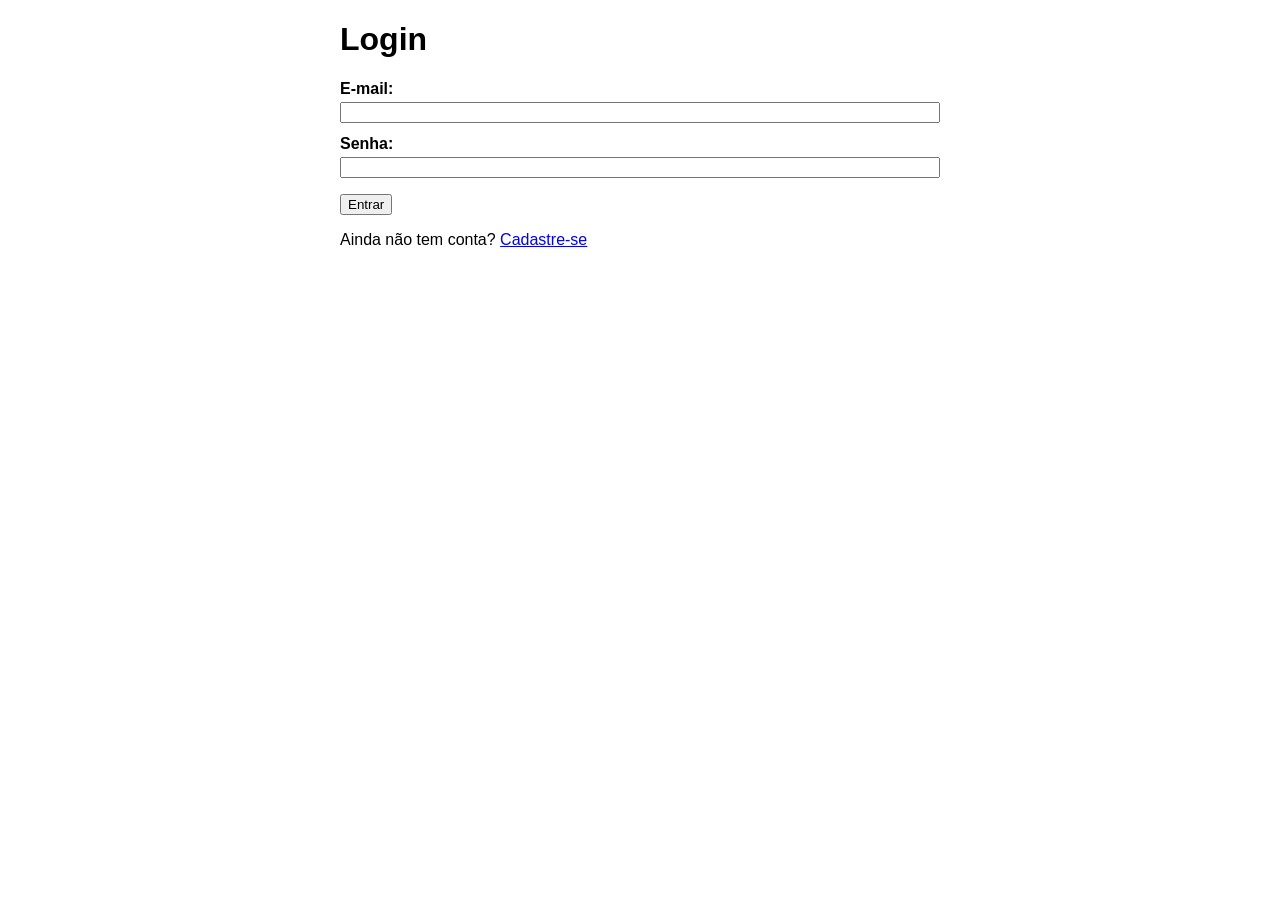
<file: Projeto Integrado/index.html>
<!doctype html>
<html lang="pt-BR">
  <head>
    <meta charset="UTF-8" />
    <meta http-equiv="refresh" content="0; url=login.html" />
    <title>Sistema de Controle de Tarefas</title>
  </head>
  <body>
    <p><a href="login.html">Ir para o login</a></p>
  </body>
</html>
</file>
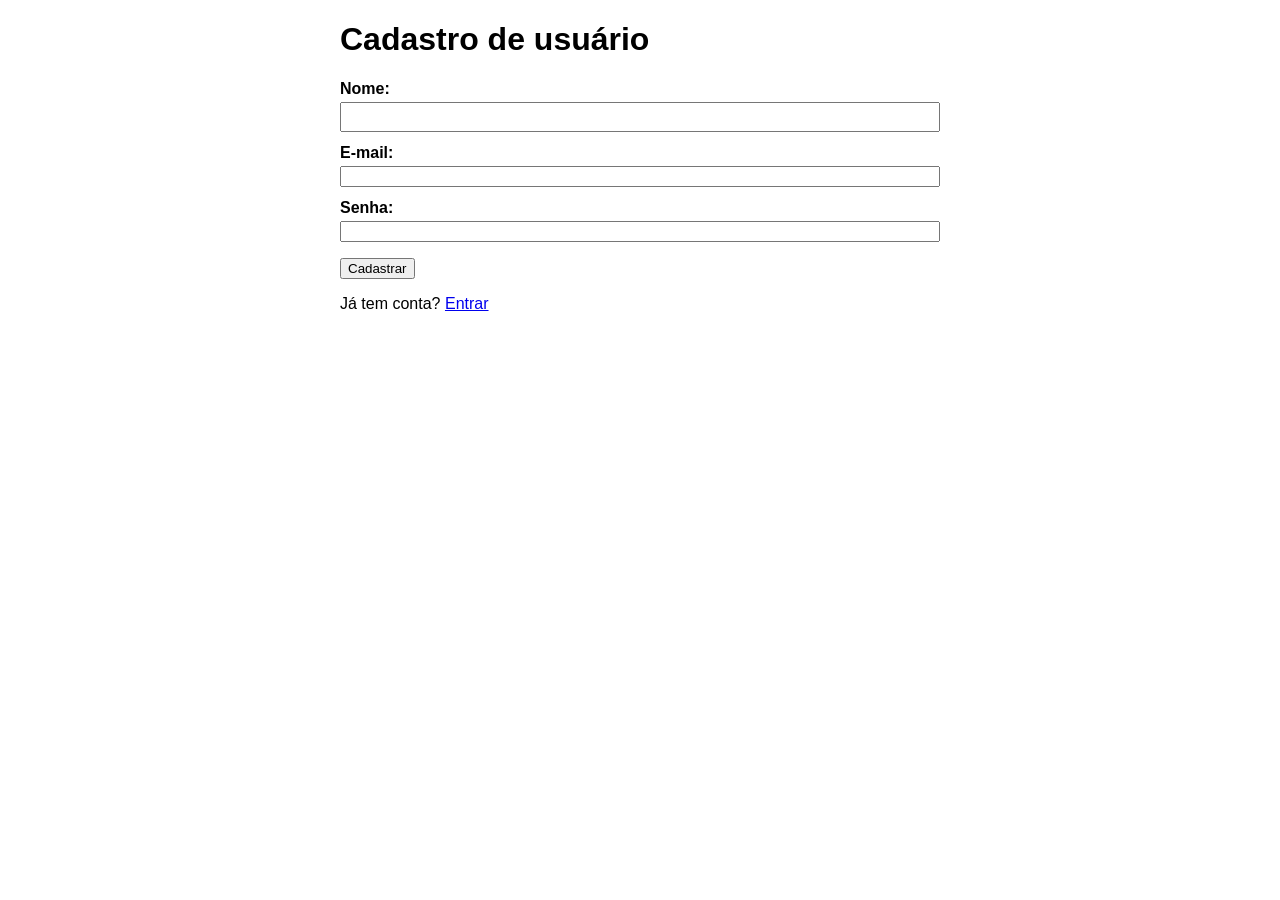
<file: Projeto Integrado/cadastro.html>
<!doctype html>
<html lang="pt-BR">
  <head>
    <meta charset="UTF-8" />
    <meta name="viewport" content="width=device-width, initial-scale=1.0" />
    <title>Cadastro - Controle de Tarefas</title>
    <link rel="stylesheet" href="style.css" />
  </head>
  <body>
    <h1>Cadastro de usuário</h1>

    <form id="form-cadastro">
      <div class="campo">
        <label for="nome">Nome:</label>
        <input type="text" id="nome" required />
      </div>
      <div class="campo">
        <label for="email">E-mail:</label>
        <input type="email" id="email" required />
      </div>
      <div class="campo">
        <label for="senha">Senha:</label>
        <input type="password" id="senha" required />
      </div>
      <p id="mensagem" class="erro"></p>
      <button type="submit">Cadastrar</button>
    </form>

    <p>Já tem conta? <a href="login.html">Entrar</a></p>

    <script src="app.js"></script>
  </body>
</html>
</file>
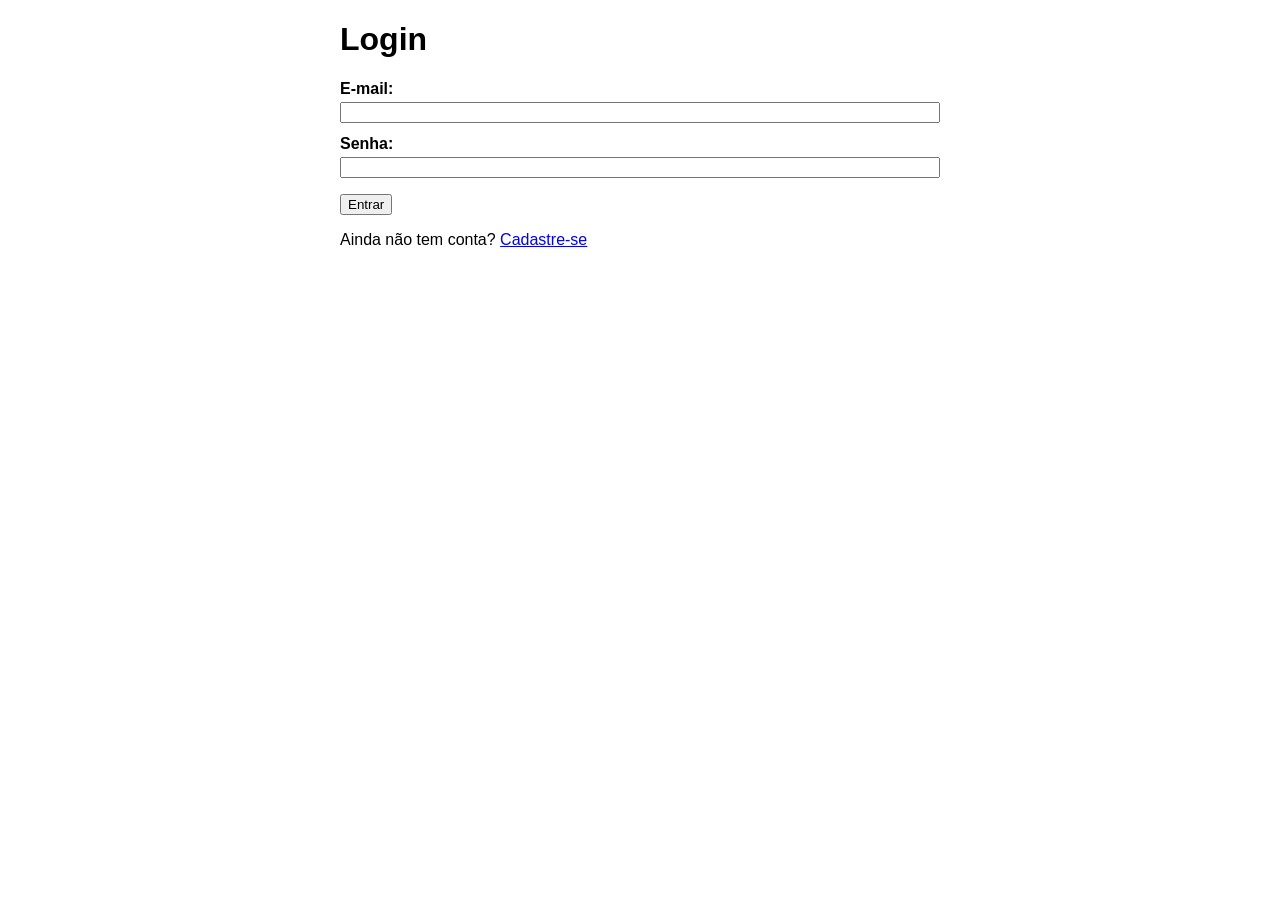
<file: Projeto Integrado/login.html>
<!doctype html>
<html lang="pt-BR">
  <head>
    <meta charset="UTF-8" />
    <meta name="viewport" content="width=device-width, initial-scale=1.0" />
    <title>Login - Controle de Tarefas</title>
    <link rel="stylesheet" href="style.css" />
  </head>
  <body>
    <h1>Login</h1>

    <form id="form-login">
      <div class="campo">
        <label for="email">E-mail:</label>
        <input type="email" id="email" required />
      </div>
      <div class="campo">
        <label for="senha">Senha:</label>
        <input type="password" id="senha" required />
      </div>
      <p id="mensagem" class="erro"></p>
      <button type="submit">Entrar</button>
    </form>

    <p>Ainda não tem conta? <a href="cadastro.html">Cadastre-se</a></p>

    <script src="app.js"></script>
  </body>
</html>
</file>
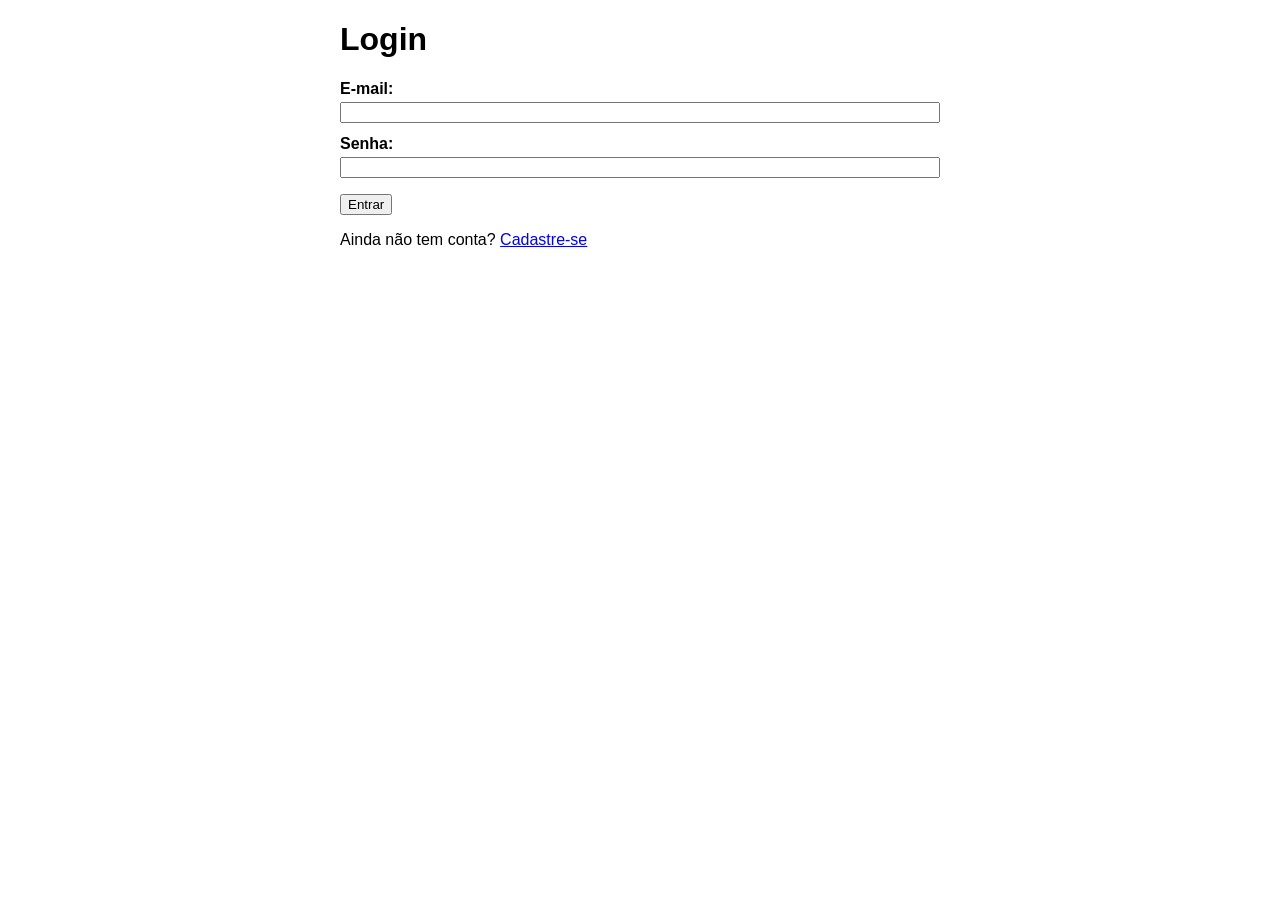
<file: Projeto Integrado/tarefas.html>
<!DOCTYPE html>
<html lang="pt-BR">
<head>
  <meta charset="UTF-8">
  <meta name="viewport" content="width=device-width, initial-scale=1.0">
  <title>Minhas tarefas - Controle de Tarefas</title>
  <link rel="stylesheet" href="style.css">
</head>
<body>
  <div class="barra">
    <h1>Minhas tarefas</h1>
    <p>Olá, <strong id="nome-usuario"></strong> | <a href="#" id="sair">Sair</a></p>
  </div>

  <h2 id="titulo-form">Nova tarefa</h2>
  <form id="form-tarefa">
    <input type="hidden" id="tarefa-id">
    <div class="campo">
      <label for="titulo">Título:</label>
      <input type="text" id="titulo" maxlength="100" required>
    </div>
    <div class="campo">
      <label for="descricao">Descrição:</label>
      <textarea id="descricao" rows="3"></textarea>
    </div>
    <div class="campo">
      <label for="prazo">Prazo:</label>
      <input type="date" id="prazo">
    </div>
    <div class="campo">
      <label for="status">Status:</label>
      <select id="status">
        <option value="PENDENTE">Pendente</option>
        <option value="EM_ANDAMENTO">Em andamento</option>
        <option value="CONCLUIDA">Concluída</option>
      </select>
    </div>
    <p id="mensagem" class="erro"></p>
    <div class="acoes">
      <button type="submit" id="btn-salvar">Adicionar tarefa</button>
      <button type="button" id="btn-cancelar" hidden>Cancelar edição</button>
    </div>
  </form>

  <hr>

  <form id="form-filtro" class="filtro">
    <label for="filtro-status">Filtrar por status:</label>
    <select id="filtro-status">
      <option value="">Todos</option>
      <option value="PENDENTE">Pendente</option>
      <option value="EM_ANDAMENTO">Em andamento</option>
      <option value="CONCLUIDA">Concluída</option>
    </select>
    <button type="submit">Filtrar</button>
  </form>

  <table>
    <thead>
      <tr>
        <th>Título</th>
        <th>Descrição</th>
        <th>Criação</th>
        <th>Prazo</th>
        <th>Status</th>
        <th>Ações</th>
      </tr>
    </thead>
    <tbody id="lista-tarefas"></tbody>
  </table>

  <script src="app.js"></script>
</body>
</html>
</file>
<file: Projeto Integrado/style.css>
body {
  font-family: sans-serif;
  max-width: 600px;
  margin: 20px auto;
  padding: 0 12px;
}

.campo {
  display: flex;
  flex-direction: column;
  gap: 4px;
  margin-bottom: 12px;
}
.campo label {
  font-weight: bold;
}

.barra {
  display: flex;
  justify-content: space-between;
  align-items: center;
}
.filtro {
  display: flex;
  align-items: center;
  gap: 8px;
  margin: 12px 0;
}

.erro {
  color: red;
}
table {
  border-collapse: collapse;
  width: 100%;
}
th, td {
  border: 1px solid #999;
  padding: 6px;
  text-align: left;
}

textarea, input[type="text"], input[type="date"], select { 
    padding: 4px; 
    font: inherit; 
}
.acoes { 
    display: flex; gap: 8px; 
}
td .acoes { 
    gap: 4px; 
}
</file>
